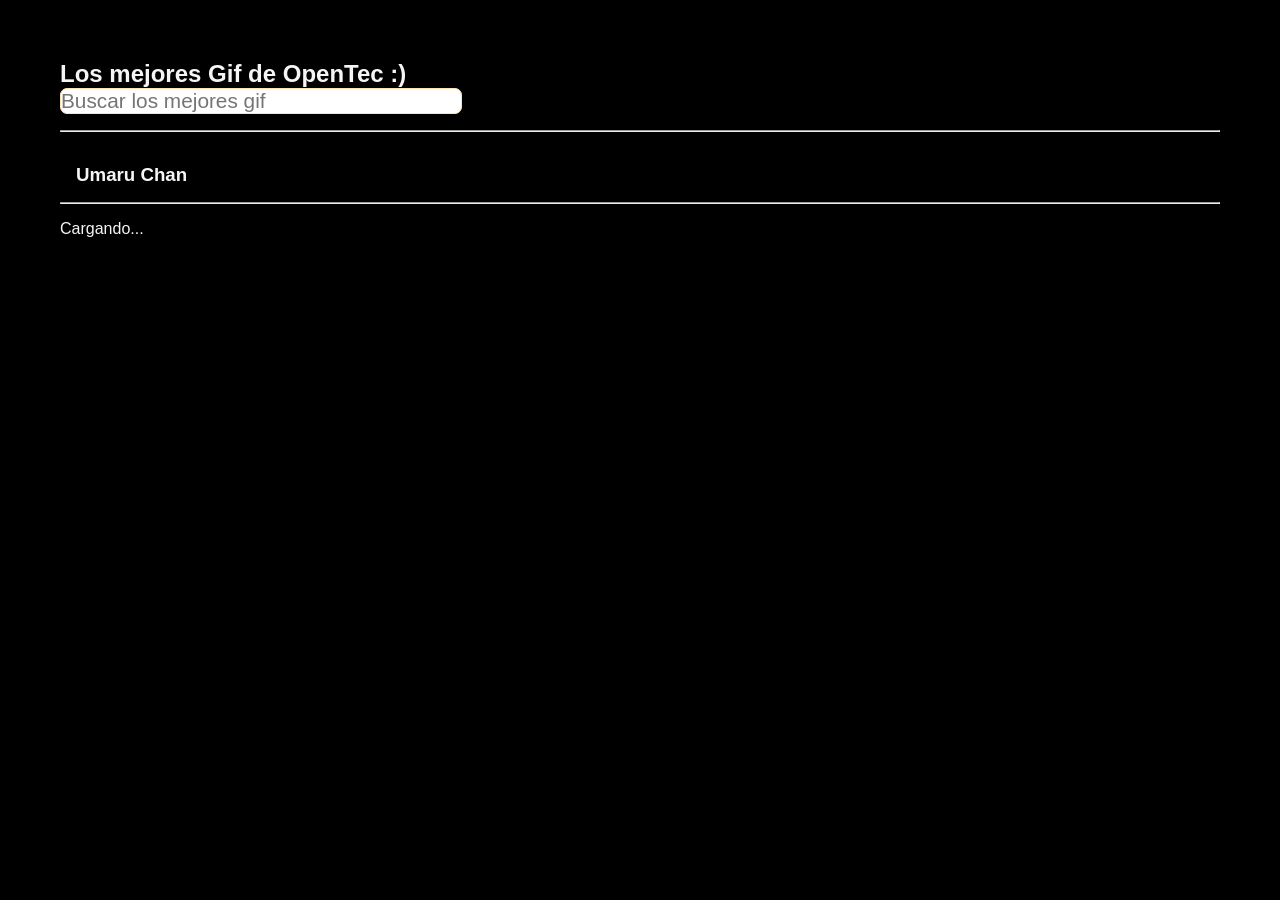
<file: docs/index.html>
<!doctype html>
<html lang="en">

<head>
    <meta charset="utf-8" />
    <link rel="icon" href="./favicon.ico" />
    <meta name="viewport" content="width=device-width,initial-scale=1" />
    <meta name="theme-color" content="#000000" />
    <meta name="description" content="Web site created using create-react-app" />
    <link rel="apple-touch-icon" href="./logo192.png" />
    <link rel="manifest" href="./manifest.json" />
    <link rel="stylesheet" href="https://cdnjs.cloudflare.com/ajax/libs/animate.css/4.1.1/animate.min.css" />
    <title>React App</title>
    <link href="./static/css/main.9089ef27.chunk.css" rel="stylesheet">
</head>

<body><noscript>You need to enable JavaScript to run this app.</noscript>
    <div id="root"></div>
    <script>!function (e) { function r(r) { for (var n, p, f = r[0], i = r[1], l = r[2], c = 0, s = []; c < f.length; c++)p = f[c], Object.prototype.hasOwnProperty.call(o, p) && o[p] && s.push(o[p][0]), o[p] = 0; for (n in i) Object.prototype.hasOwnProperty.call(i, n) && (e[n] = i[n]); for (a && a(r); s.length;)s.shift()(); return u.push.apply(u, l || []), t() } function t() { for (var e, r = 0; r < u.length; r++) { for (var t = u[r], n = !0, f = 1; f < t.length; f++) { var i = t[f]; 0 !== o[i] && (n = !1) } n && (u.splice(r--, 1), e = p(p.s = t[0])) } return e } var n = {}, o = { 1: 0 }, u = []; function p(r) { if (n[r]) return n[r].exports; var t = n[r] = { i: r, l: !1, exports: {} }; return e[r].call(t.exports, t, t.exports, p), t.l = !0, t.exports } p.m = e, p.c = n, p.d = function (e, r, t) { p.o(e, r) || Object.defineProperty(e, r, { enumerable: !0, get: t }) }, p.r = function (e) { "undefined" != typeof Symbol && Symbol.toStringTag && Object.defineProperty(e, Symbol.toStringTag, { value: "Module" }), Object.defineProperty(e, "__esModule", { value: !0 }) }, p.t = function (e, r) { if (1 & r && (e = p(e)), 8 & r) return e; if (4 & r && "object" == typeof e && e && e.__esModule) return e; var t = Object.create(null); if (p.r(t), Object.defineProperty(t, "default", { enumerable: !0, value: e }), 2 & r && "string" != typeof e) for (var n in e) p.d(t, n, function (r) { return e[r] }.bind(null, n)); return t }, p.n = function (e) { var r = e && e.__esModule ? function () { return e.default } : function () { return e }; return p.d(r, "a", r), r }, p.o = function (e, r) { return Object.prototype.hasOwnProperty.call(e, r) }, p.p = "/"; var f = this["webpackJsonpgif-expert-app"] = this["webpackJsonpgif-expert-app"] || [], i = f.push.bind(f); f.push = r, f = f.slice(); for (var l = 0; l < f.length; l++)r(f[l]); var a = i; t() }([])</script>
    <script src="./static/js/2.64f9eb03.chunk.js"></script>
    <script src="./static/js/main.a146acf0.chunk.js"></script>
</body>

</html>
</file>
<file: docs/static/css/main.9089ef27.chunk.css>
*{font-family:Arial,Helvetica,sans-serif;margin:0;padding:0}body{padding:60px;background-color:#000;color:#f5f5f5}h2{display:inline-block!important;width:67%}h3{padding:1rem}form{display:inline-block}input{width:25rem;font-size:1.3rem;color:#c5c5c5;margin-bottom:1rem;border-radius:7px}input,input:hover{border:1px solid #ffe3b3}.card{border-radius:6px;margin:0 10px 10px 0;overflow:hidden}hr{margin-bottom:1rem}.card p{padding:5px;text-align:center}.card img{max-height:150px;max-width:100%}.card-grid{display:flex;flex-direction:row;flex-wrap:wrap}
/*# sourceMappingURL=main.9089ef27.chunk.css.map */
</file>
